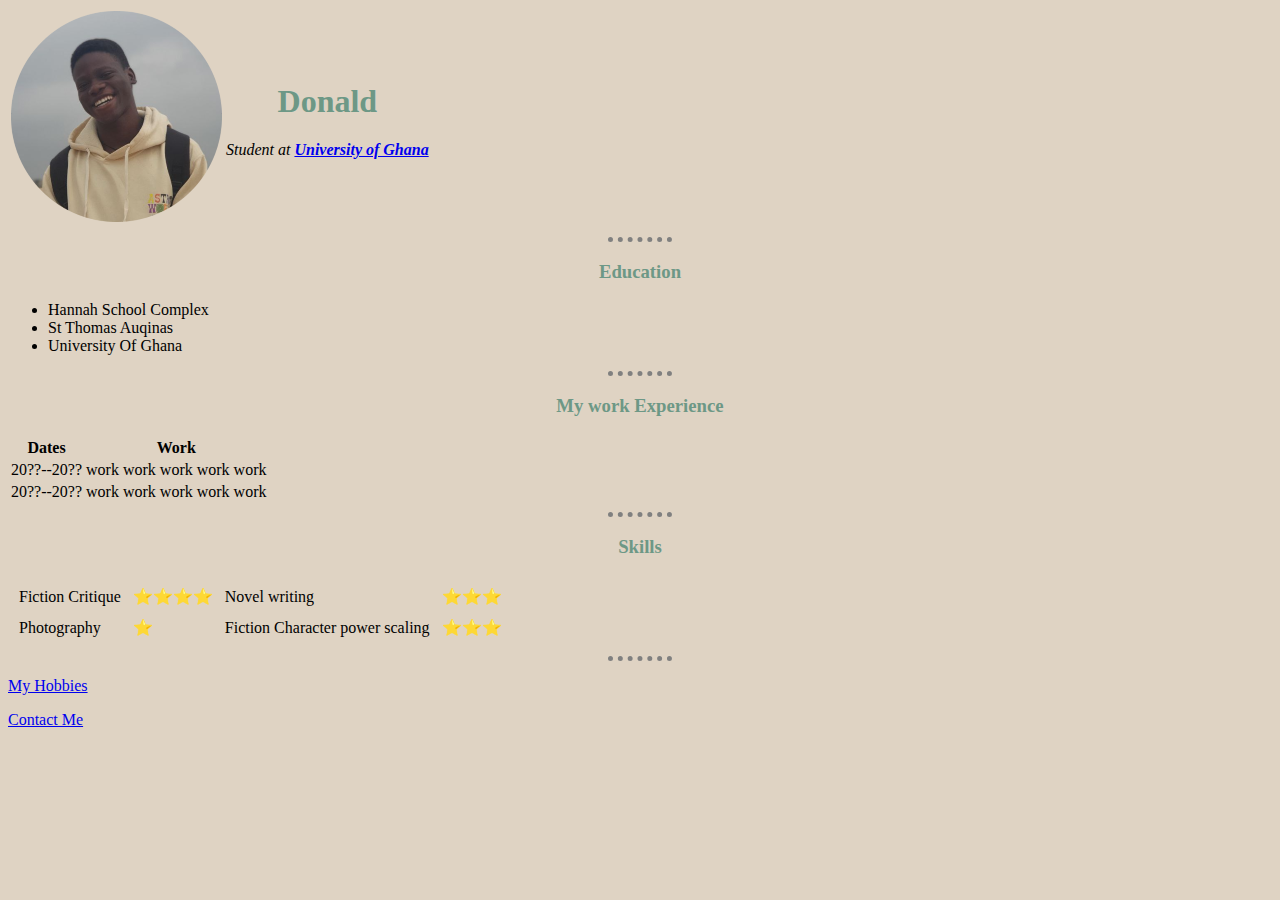
<file: index.html>
<!DOCTYPE html>
<html>
  <head> 
    <meta charset="utf-8">
    <title>Donald's Personal Site</title>
 <link rel="stylesheet" href="css/styles.css">
  </head>
  <body> 
    <table> 
      <tr>
        <td><img src="images/myimage.png" alt="Fifonsi%20Donald"></td>
        <td><h1>Donald</h1> 
   <p><em>Student at <strong><a href="https://www.ug.edu.gh/">   University of Ghana</a>  </strong> </em></p></td>
      </tr>
    </table>
    

   <hr>
   <h3>Education</h3>


  <ul>
    <li>Hannah School Complex</li>
<li>St Thomas Auqinas</li>
<li>University Of Ghana</li>
  </ul>
<hr>

<h3>My work Experience</h3>


<table>
 
  <tr>
    <th>Dates</th>
    <th>Work</th>
  </tr>

 
 <tr>
    <td>20??--20??</td>
    <td>work work work work work</td>
  </tr>

  <tr>
    <td>20??--20??</td>
    <td>work work work work work </td>
  </tr>

 

  
 
  
</table>


<hr>


<h3>Skills</h3>

<table cellspacing="10"> 
  
<tr>
  <td>Fiction Critique</td>
  <td>⭐⭐⭐⭐</td>
  <td>Novel writing</td>
  <td>⭐⭐⭐</td>
</tr>
<tr>
  <td>Photography</td>
  <td>⭐</td>
  <td>Fiction Character power scaling</td>
  <td>⭐⭐⭐</td>
</tr>

</table>

<hr>
   </ul>
   <p><a href="My Hobbies.html">My Hobbies</a></p>
   <p><a href="My contact.html"> Contact Me  </a> </p>
  </body>
 
</html>
</file>
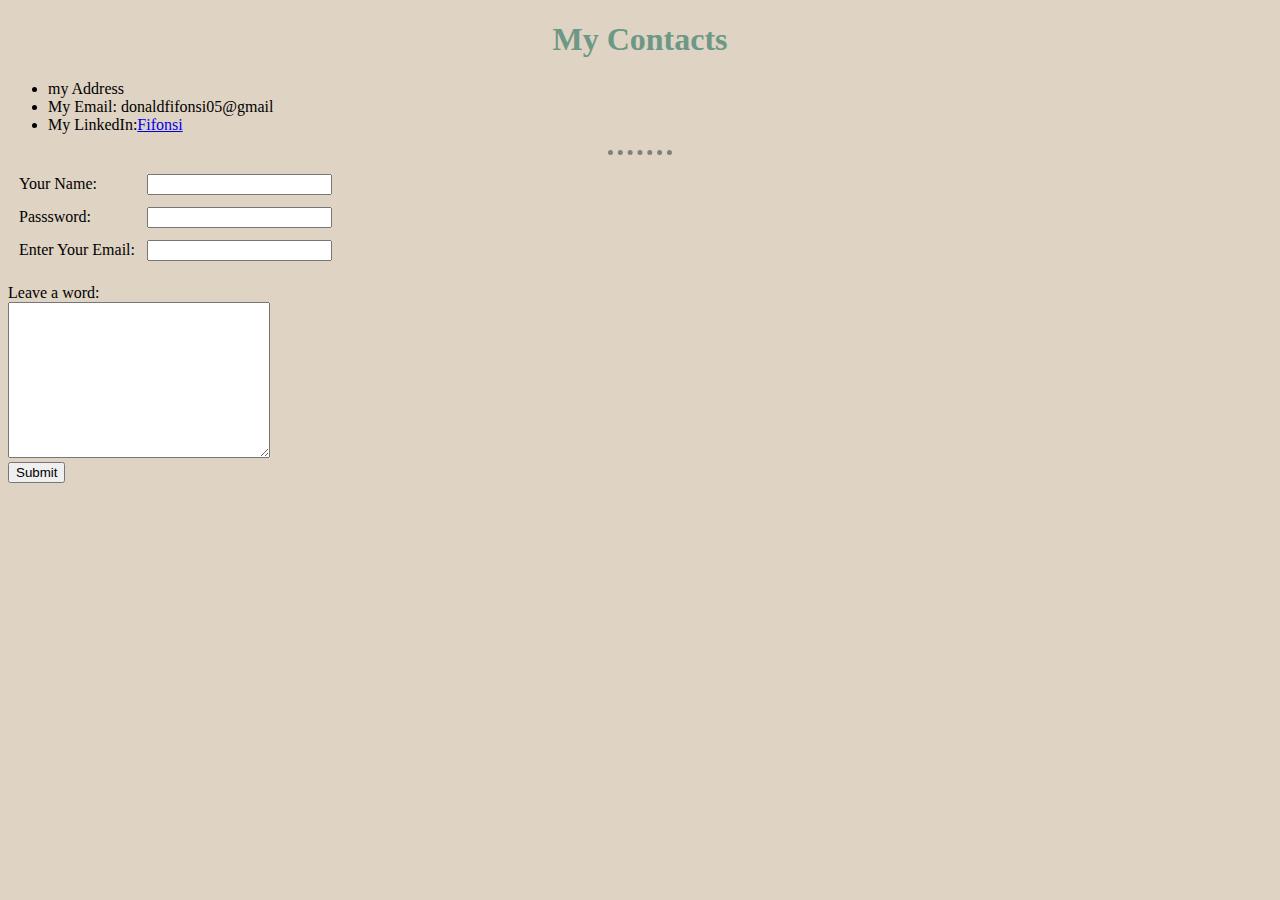
<file: My contact.html>
<!DOCTYPE html>
<html>
<head>
    <meta charset="UTF-8">
    <title>My Contact</title>
    <link rel="stylesheet" href="css/styles.css">
</head>
<body>


<h1>My Contacts</h1>
<ul>
    <li>my Address </a> </li> 
    <li>My Email: donaldfifonsi05@gmail</li>
    <li>My LinkedIn:<a href="https://www.linkedin.com/in/fifonsi-donald-2866b5267">Fifonsi</a></li>

        
</ul>

<hr>

<form action="mailto:donaldfifonsi05@Gmail.com" method="post" enctype="text/plain">
    <table cellspacing="10">
        <tr>
            <td><label for="">Your Name: </label></td>
            <td><input type="text" name="your name" ></td>
        </tr>
        <tr>
            <td><label for="">Passsword: </label></td>
            <td><input type="password" name="password"><br></td>
        </tr>
        <tr>
            <td><label for="">Enter Your Email: </label></td>
            <td><input type="email" name="email"></td>
        </tr>
        <tr>
            <td> </td>
            <td> </td>
            <td> </td>
        </tr>
     </table>
     <label for="">Leave a word: </label><br>
     <textarea name="" id="" cols="30" rows="10"></textarea><br>

<input type="submit"><br>





</form>
</body>
</html>
</file>
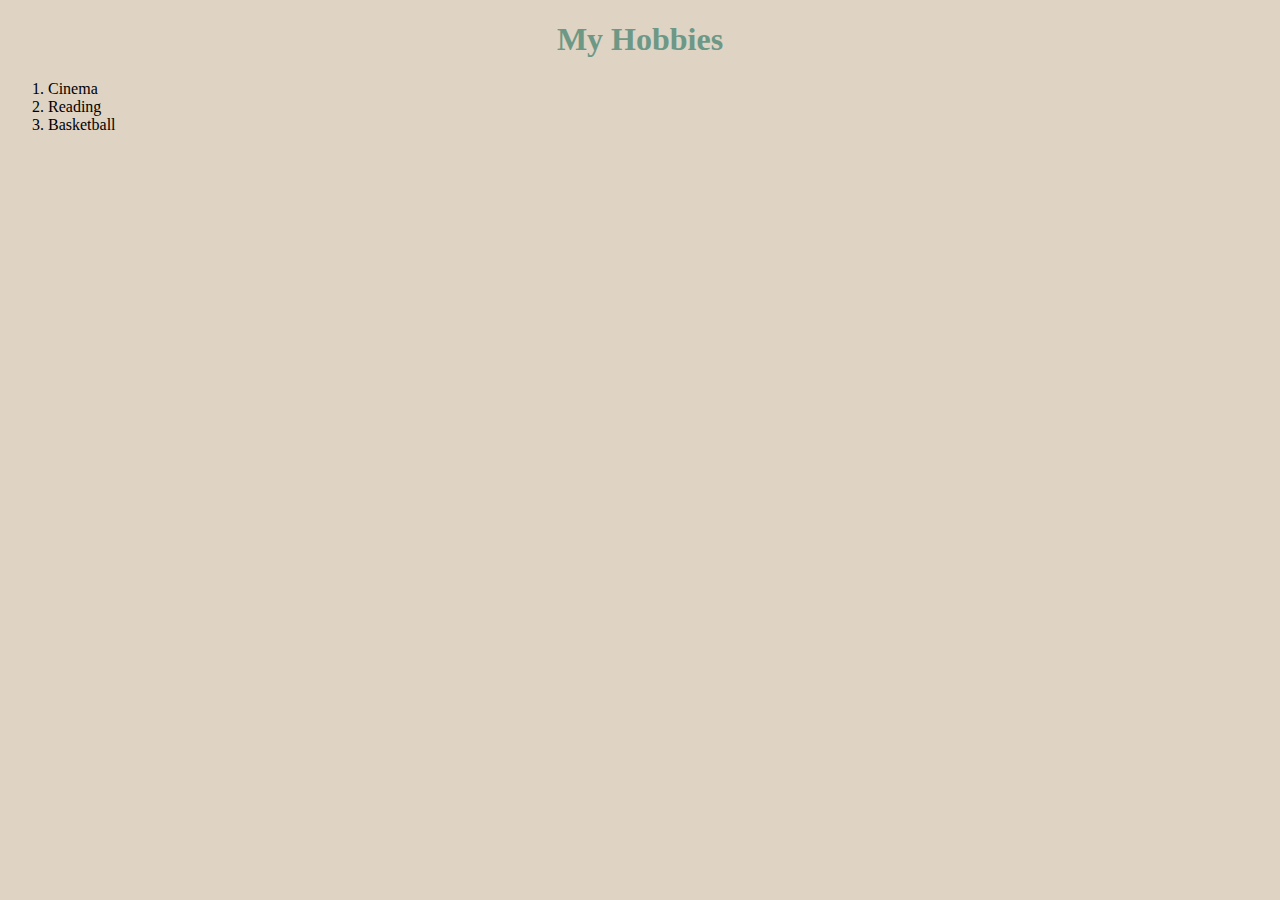
<file: My Hobbies.html>
<!DOCTYPE html>
<html lang="en">
  <head>
    <meta charset="UTF-8" />
    <title>Hobbies</title>
    <link rel="stylesheet" href="css/styles.css">
  </head>
  <body>
    <h1>My Hobbies</h1>
    <ol>
      <li>Cinema</li>
      <li>Reading</li>
      <li>Basketball</li>
    </ol>
  </body>
</html>
</file>
<file: css/styles.css>
body {
  background-color: #dfd3c3;
}

hr {
  border-style: none;
  border-color: grey;
  border-width: 5px;
  border-top-style: dotted;
  width: 5%;
}
h1{
    text-align: center;
    color: #6D9886;
}
h3{
    text-align: center;
    color: #6D9886;
}
</file>
